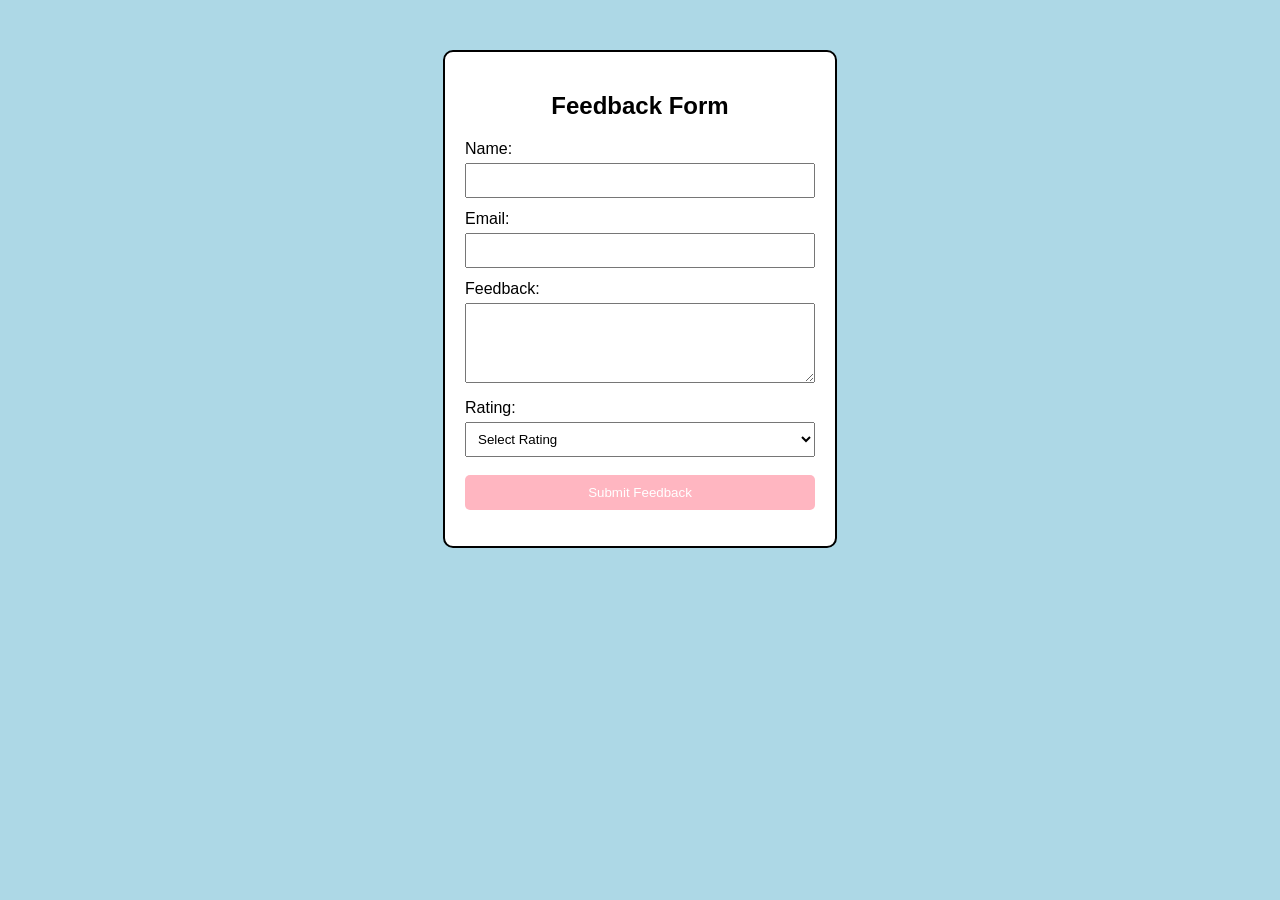
<file: feed.html>
<!DOCTYPE html>
<html>
<head>
    <title>Simple Feedback Form</title>
    <link rel="stylesheet" href="feed.css">
</head>
<body>

    <div class="container">
        <h2>Feedback Form</h2>

        <form id="feedbackForm">

            <label>Name:</label>
            <input type="text" id="name" required>

            <label>Email:</label>
            <input type="email" id="email" required>

            <label>Feedback:</label>
            <textarea id="feedback" required></textarea>

            <label>Rating:</label>
            <select id="rating" required>
                <option value="">Select Rating</option>
                <option value="1">1 </option>
                <option value="2">2 </option>
                <option value="3">3 </option>
                <option value="4">4 </option>
                <option value="5">5 </option>
            </select>

            <button type="submit">Submit Feedback</button>

        </form>

        <p id="message"></p>
    </div>

    <script src="feed.js"></script>
</body>
</html>
</file>
<file: feed.css>
body {
    background-color: lightblue;
    font-family: Arial, sans-serif;
    margin: 0;
    padding: 20px;
}

.container {
    background-color: white;
    max-width: 350px;
    padding: 20px;
    margin: 30px auto;
    border: 2px solid black;
    border-radius: 10px;
}

h2 {
    text-align: center;
}

label {
    display: block;
    margin-top: 12px;
}

input, textarea, select {
    width: 100%;
    padding: 8px;
    margin-top: 5px;
    box-sizing: border-box;
}

textarea {
    height: 80px;
}

button {
    width: 100%;
    margin-top: 18px;
    padding: 10px;
    background-color: lightpink;
    color: white;
    border: none;
    border-radius: 5px;
    cursor: pointer;
}

#message {
    text-align: center;
    font-weight: bold;
}

@media (max-width: 600px) {
    .container {
        width: 100%;
        box-sizing: border-box;
    }
}
</file>
